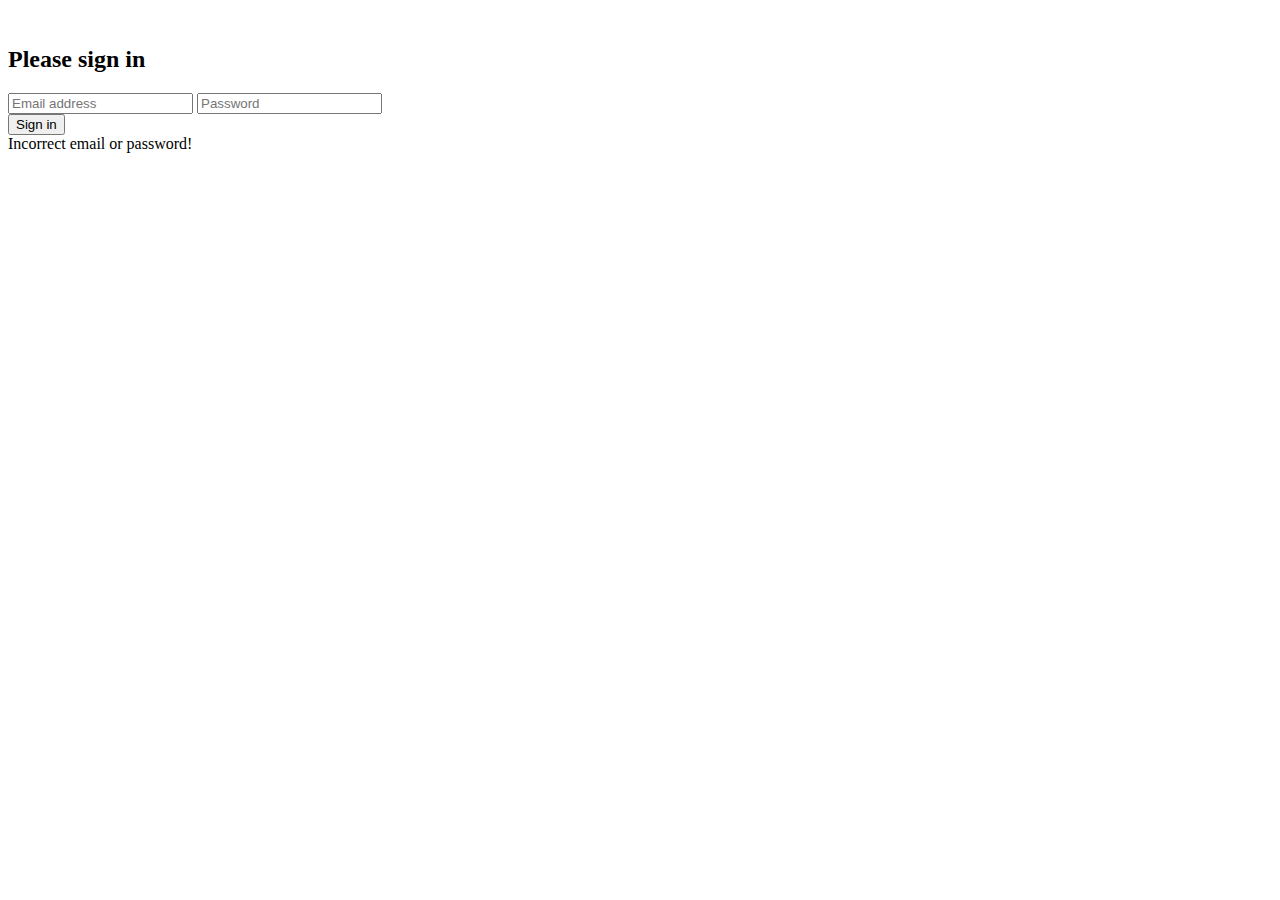
<file: src/main/resources/templates/login.html>
<!DOCTYPE html>
<html lang="en" xmlns="http://www.w3.org/1999/xhtml" xmlns:th="https://www.thymeleaf.org">
<head>
    <link href="https://cdn.jsdelivr.net/npm/bootstrap@5.2.2/dist/css/bootstrap.min.css" rel="stylesheet"
          integrity="sha384-Zenh87qX5JnK2Jl0vWa8Ck2rdkQ2Bzep5IDxbcnCeuOxjzrPF/et3URy9Bv1WTRi" crossorigin="anonymous">
    <meta name="viewport" content="width=device-width, initial-scale=1, shrink-to-fit=no">
    <meta charset="UTF-8">
    <title>Login page</title>
</head>
<body>

<div class="container">
    <div class="row">
        <div class="d-md-block col-3 mx-auto">
            <br>
            <form name="f" method="post" action="/process_login">
                <h2 class="form-signin-heading fw-bold py-2">Please sign in</h2>
                <input type="text" name="username" class="form-control" id="username" placeholder="Email address">
                <input type="password" name="password" class="form-control" id="password" placeholder="Password">
                <div class="mb-2 bd-highlight"></div>
                <button type="submit" class="btn btn-lg btn-primary btn-block form-control">Sign in</button>
                <div th:if="${param.error}" class="alert alert-danger text-center" role="alert">
                    Incorrect email or password!
                </div>
            </form>
        </div>
    </div>
</div>
<script src="https://code.jquery.com/jquery-3.3.1.slim.min.js" integrity="sha384-q8i/X+965DzO0rT7abK41JStQIAqVgRVzpbzo5smXKp4YfRvH+8abtTE1Pi6jizo" crossorigin="anonymous"></script>
<script src="https://cdnjs.cloudflare.com/ajax/libs/popper.js/1.14.7/umd/popper.min.js" integrity="sha384-UO2eT0CpHqdSJQ6hJty5KVphtPhzWj9WO1clHTMGa3JDZwrnQq4sF86dIHNDz0W1" crossorigin="anonymous"></script>
<script src="https://cdn.jsdelivr.net/npm/bootstrap@5.1.3/dist/js/bootstrap.bundle.min.js"
        integrity="sha384-ka7Sk0Gln4gmtz2MlQnikT1wXgYsOg+OMhuP+IlRH9sENBO0LRn5q+8nbTov4+1p"
        crossorigin="anonymous"></script>
</body>
</html>
</file>
